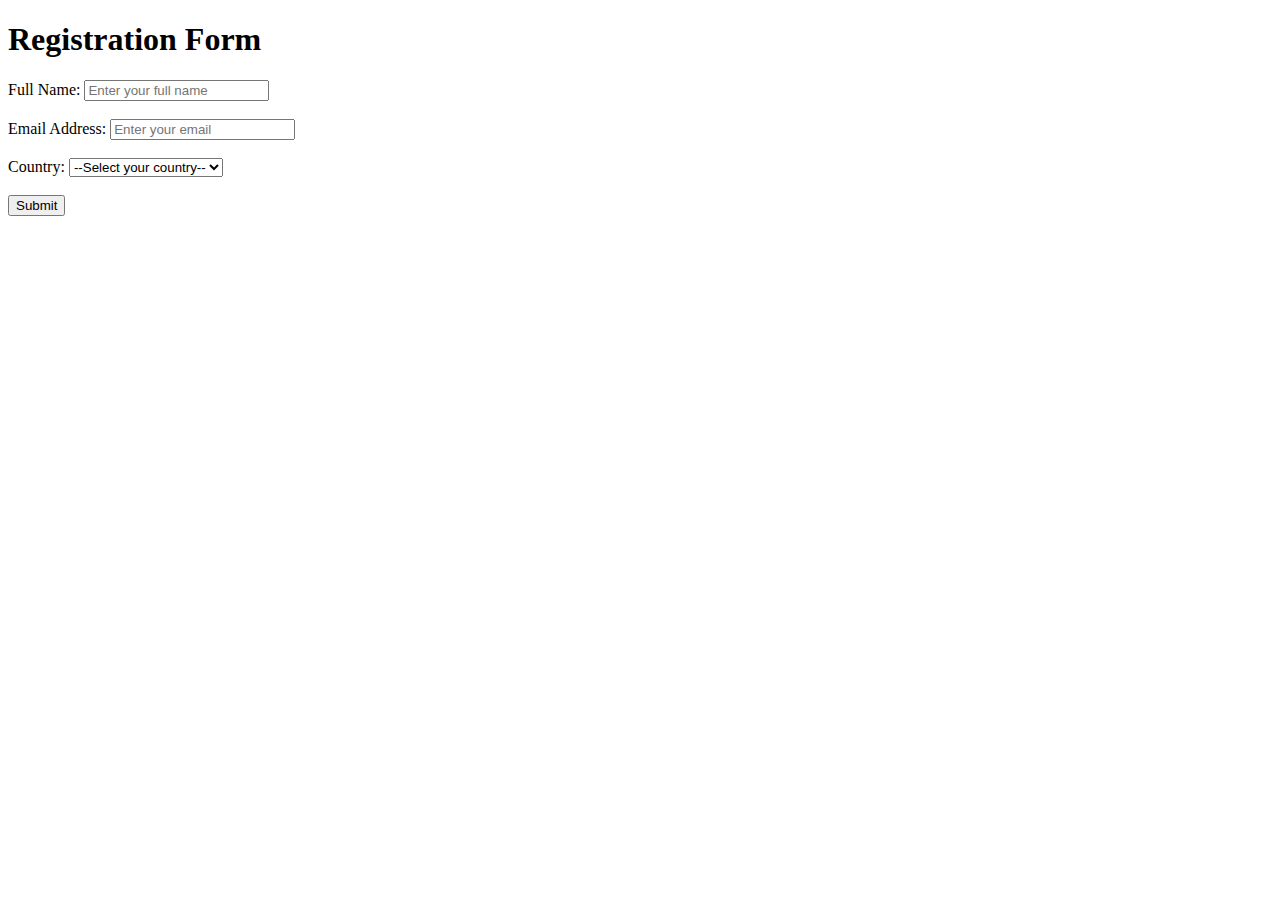
<file: form.html>
<!DOCTYPE html>
<html lang="en">
<head>
    <meta charset="UTF-8">
    <meta name="viewport" content="width=device-width, initial-scale=1.0">
    <title>Sample Form</title>
</head>
<body>
    <h1>Registration Form</h1>
    <form action="/submit-form" method="POST">
        <!-- Text Input Field: Full Name -->
        <div>
            <label for="fullname">Full Name:</label>
            <input type="text" id="fullname" name="fullname" placeholder="Enter your full name" required>
        </div>
        <br>
 
        <!-- Text Input Field: Email -->
        <div>
            <label for="email">Email Address:</label>
            <input type="email" id="email" name="email" placeholder="Enter your email" required>
        </div>
        <br>

        <!-- Dropdown Menu: Country -->
        <div>
            <label for="country">Country:</label>
            <select id="country" name="country" required>
                <option value="">--Select your country--</option>
                <option value="usa">United States</option>
                <option value="canada">Canada</option>
                <option value="uk">United Kingdom</option>
                <option value="india">India</option>
            </select>
        </div>
        <br>

        <!-- Submit Button -->
        <div>
            <button type="submit">Submit</button>
        </div>
    </form>
</body>
</html>
</file>
